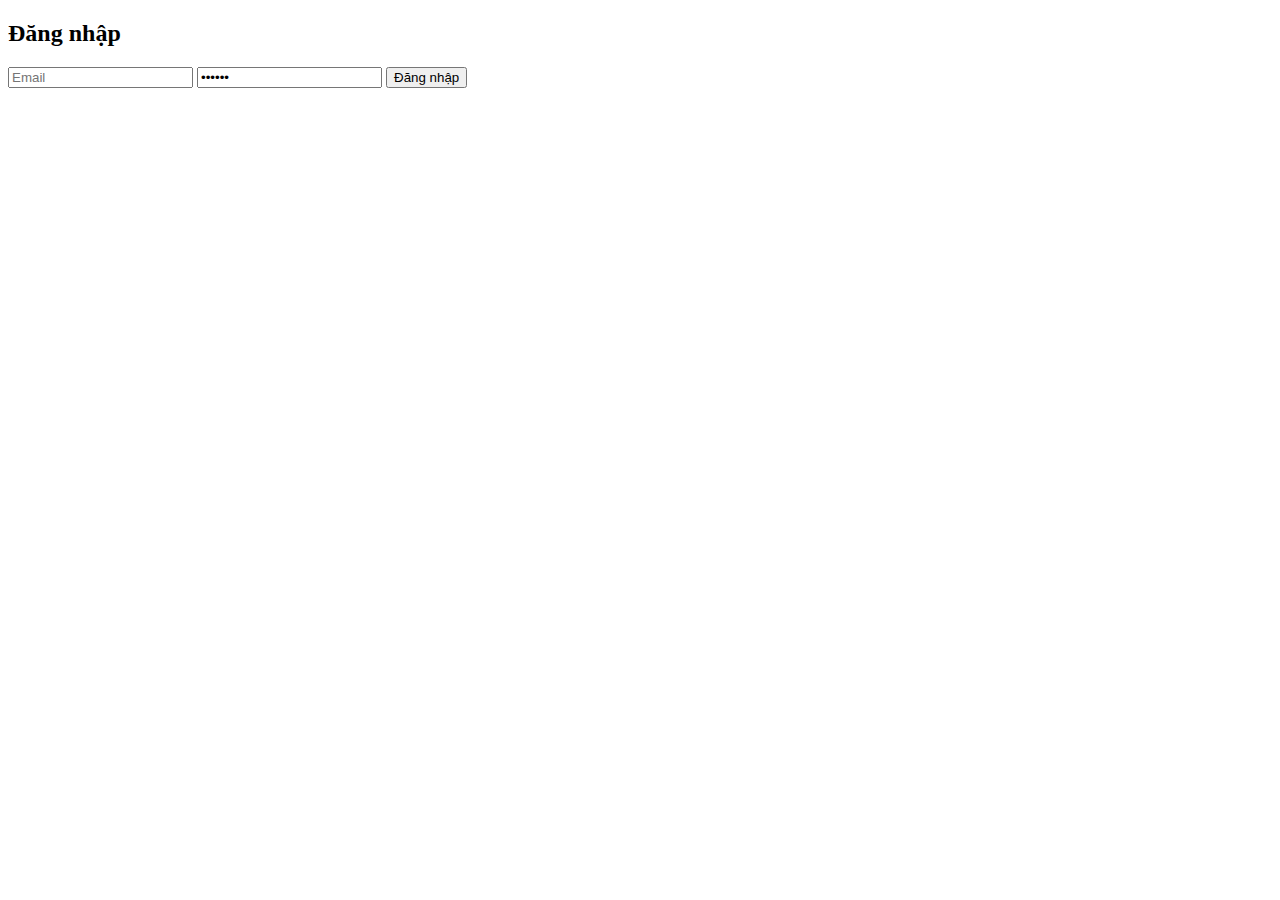
<file: docs/index.html>
<!DOCTYPE html>
<html lang="vi">
<head>
  <meta charset="UTF-8" />
  <meta name="viewport" content="width=device-width,initial-scale=1.0"/>
  <title>HR & Admin Support</title>
  <link rel="stylesheet" href="style.css" />
</head>
<body>
  <div class="container">
    <div id="loginBox" class="card">
      <h2>Đăng nhập</h2>
      <input type="email" id="email" placeholder="Email" />
      <input type="password" id="password" placeholder="Mật khẩu" value="123456" />
      <button onclick="login()" class="menu-main">Đăng nhập</button>
      <div id="loginError" class="error"></div>
    </div>

    <div id="mainContent" style="display:none;">
      <div class="card intro">
        <h2>Welcome to the HR & Admin Support and Request page</h2>
      </div>
      <p>Bạn cần hỗ trợ gì?</p>
      <div id="menuContainer">
        <button id="menuButton" onclick="toggleMenu()" class="menu-main">Menu</button>
        <div id="buttons" class="menu-sub" style="display:none;"></div>
      </div>
      <button onclick="showChangePassword()" class="menu-main">Đổi mật khẩu</button>
      <button onclick="clearHistory()" class="menu-main">Xóa lịch sử yêu cầu</button>
      <div id="chatBox"></div>
      <div style="margin-top:20px;">
        <label for="historyDate">Xem lịch sử theo ngày:</label>
        <input type="date" id="historyDate" onchange="onChangeHistoryDate()" style="margin-bottom:10px;">
      </div>
      <div id="history"></div>

       <div class="card" style="margin-bottom:10px;">
      <label for="searchUser">Tìm theo tên người gửi:</label>
      <input type="text" id="searchUser" placeholder="Nhập tên hoặc email..." oninput="searchRequests()">

      <label for="searchCategory">Tìm theo chức năng:</label>
      <input type="text" id="searchCategory" placeholder="Nhập tên chức năng..." oninput="searchRequests()">
    </div>
      
    </div>
    
    <div id="changePasswordBox" class="card" style="display:none;">
      <h3>Đổi mật khẩu</h3>
      <input type="password" id="newPassword" placeholder="Mật khẩu mới" />
      <button onclick="changePassword()" class="menu-main">Lưu</button>
      <div id="changePassMsg"></div>
    </div>
  </div>
  <script src="script.js"></script>
</body>
</html>
</file>
<file: docs/style.css>

</file>
